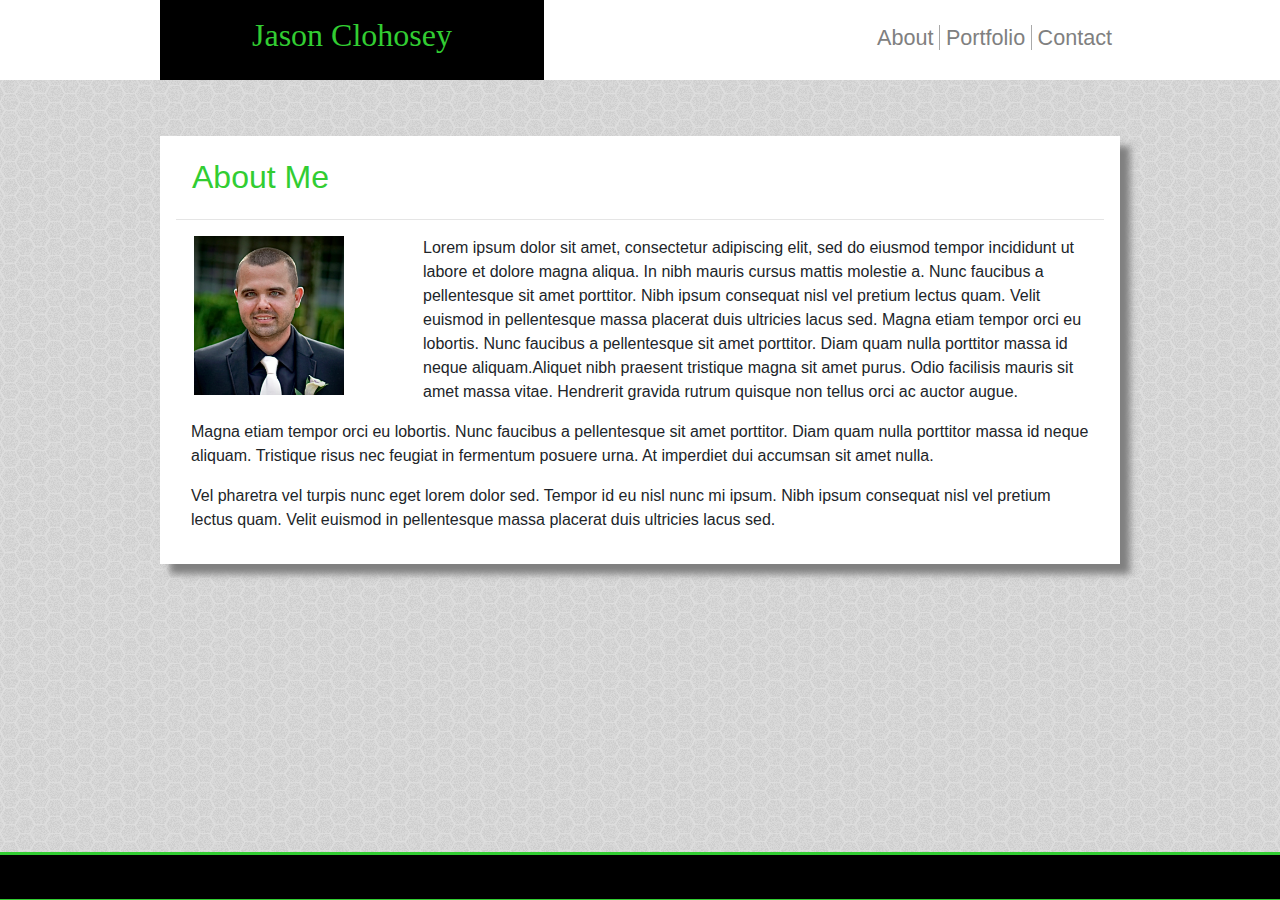
<file: index.html>
<!DOCTYPE html>
<html lang="en">
<head>
    <meta charset="UTF-8">
    <meta name="viewport" content="width=device-width, initial-scale=1.0">
    <title>Responsive-Basic-Portfolio</title>
    <link rel="stylesheet" href="https://stackpath.bootstrapcdn.com/bootstrap/4.4.1/css/bootstrap.min.css" integrity="sha384-Vkoo8x4CGsO3+Hhxv8T/Q5PaXtkKtu6ug5TOeNV6gBiFeWPGFN9MuhOf23Q9Ifjh" crossorigin="anonymous">
    <link rel="stylesheet" type="text/css" href="assets/css/style.css">
    <link rel="stylesheet" type="text/css" href="assets/css/index.css">
</head>
    
<body>
    <header>
        <div class="container-fluid header">
            <div class="row">
                <div class="col-sm-6 name-div">
                    <h1 id="JClohosey">Jason Clohosey</h1>
                </div>
                <div class="col-sm-6">
                    <div class="topnav">
                        <a class="nav-btn" href="index.html">About</a>
                        <a class="nav-btn" href="portfolio.html">Portfolio</a>
                        <a class="nav-btn" href="contact.html">Contact</a>
                    </div>
                </div>
            </div>
        </div>
    </header>
    <div class="aboutMe">
        <h2 class="about">
            About Me
        </h2>
        <hr></hr>
            <div class="container">
                <div class="row">
                    <div class="col-sm-3">
                        <img class="profilePic" src="assets/images/Profile Picture.jpg" alt="Profile Pictur of Me" height="175px">
                    </div>
                    <div class="col-sm-9">
                        <p class="paragraph">
                            Lorem ipsum dolor sit amet, consectetur adipiscing elit, sed do eiusmod tempor incididunt ut labore et dolore magna aliqua. In nibh mauris cursus mattis molestie a. Nunc faucibus a pellentesque sit amet porttitor. Nibh ipsum consequat nisl vel pretium lectus quam. Velit euismod in pellentesque massa placerat duis ultricies lacus sed. Magna etiam tempor orci eu lobortis. Nunc faucibus a pellentesque sit amet porttitor. Diam quam nulla porttitor massa id neque aliquam.Aliquet nibh praesent tristique magna sit amet purus. Odio facilisis mauris sit amet massa vitae. Hendrerit gravida rutrum quisque non tellus orci ac auctor augue.
                        </p>
                    </div>
                </div>
                <div class="row">
                    <div class="col-sm-12">
                        <p class="paragraph">
                            Magna etiam tempor orci eu lobortis. Nunc faucibus a pellentesque sit amet porttitor. Diam quam nulla porttitor massa id neque aliquam. Tristique risus nec feugiat in fermentum posuere urna. At imperdiet dui accumsan sit amet nulla.
                        </p>
                    </div>
                </div> 
                <div class="row">
                    <div class="col-sm-12">
                        <p class="paragraph">
                            Vel pharetra vel turpis nunc eget lorem dolor sed. Tempor id eu nisl nunc mi ipsum. Nibh ipsum consequat nisl vel pretium lectus quam. Velit euismod in pellentesque massa placerat duis ultricies lacus sed.
                        </p>
                    </div>
                </div>    
            </div>
    </div>
    <footer>
     
    </footer>
</body>
</html>
</file>
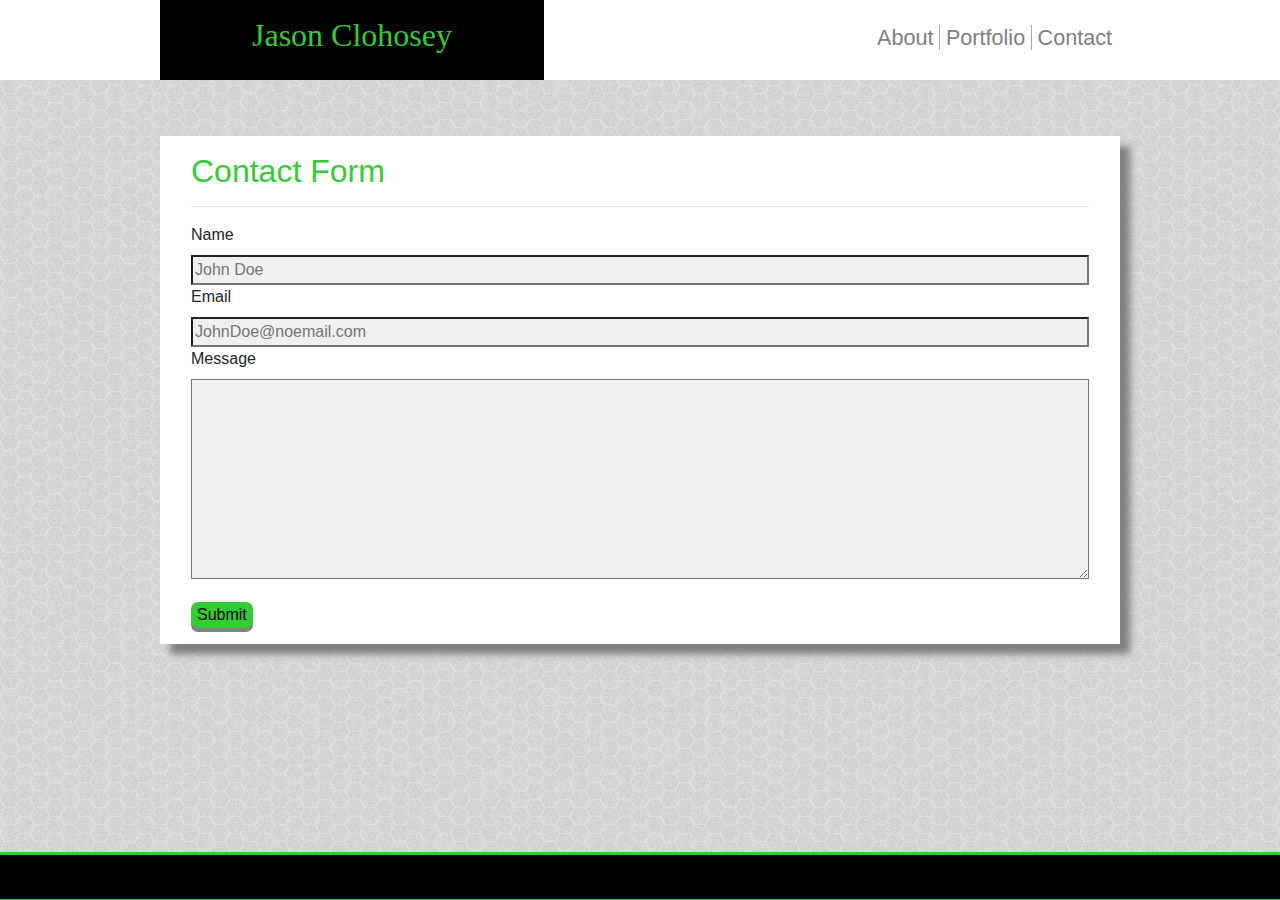
<file: contact.html>
<!DOCTYPE html>
<html lang="en">
<head>
    <meta charset="UTF-8">
    <meta name="viewport" content="width=device-width, initial-scale=1.0">
    <title>Responsive-Basic-Portfolio</title>
    <link rel="stylesheet" href="https://stackpath.bootstrapcdn.com/bootstrap/4.4.1/css/bootstrap.min.css" integrity="sha384-Vkoo8x4CGsO3+Hhxv8T/Q5PaXtkKtu6ug5TOeNV6gBiFeWPGFN9MuhOf23Q9Ifjh" crossorigin="anonymous">
    <link rel="stylesheet" type="text/css" href="assets/css/style.css">
    <link rel="stylesheet" type="text/css" href="assets/css/contact.css">
</head>
<body>
    <header>
        <div class="container-fluid header">
            <div class="row">
                <div class="col-sm-6 name-div">
                    <h1 id="JClohosey">Jason Clohosey</h1>
                </div>
                <div class="col-sm-6">
                    <div class="topnav">
                        <a class="nav-btn" href="index.html">About</a>
                        <a class="nav-btn" href="portfolio.html">Portfolio</a>
                        <a class="nav-btn" href="contact.html">Contact</a>
                    </div>
                </div>
            </div>
        </div>
    </header>
    
    <div class="contact">
        <div class="container">
            <div class="row">
                <div class="col-md-12 col-lg-12">
                    <h2 class="contactForm">
                        Contact Form
                    </h2>
                    <hr></hr>
                </div>
            </div>
            <div class="row">
                <div class="col-md-12 col-lg-12">
                    <label  for="ContactName">Name</label>
                    <input class="nameBar" type="text" id="ContactName" name="name" placeholder="John Doe">
                </div>
            </div>
            <div class="row">
                <div class="col-md-12 col-lg-12">
                        <label for="ContactEmail">Email</label>
                        <input class="emailBar" type="text" id="ContactEmail" name="email" placeholder="JohnDoe@noemail.com">
                </div>
            </div>
            <div class="row">
                <div class="col-md-12 col-lg-12">
                        <label for="message">Message</label>
                            <textarea class="messageBar" id="message" name="message" placeholder="Write something.." style="height:200px">
                            </textarea>

                <input class="custom-btn" type="submit" value="Submit">
                </div>
            </div>
            <!-- </div> -->
        </div>
    </div>

    <footer>
   
    </footer>
</body>
</html>
</file>
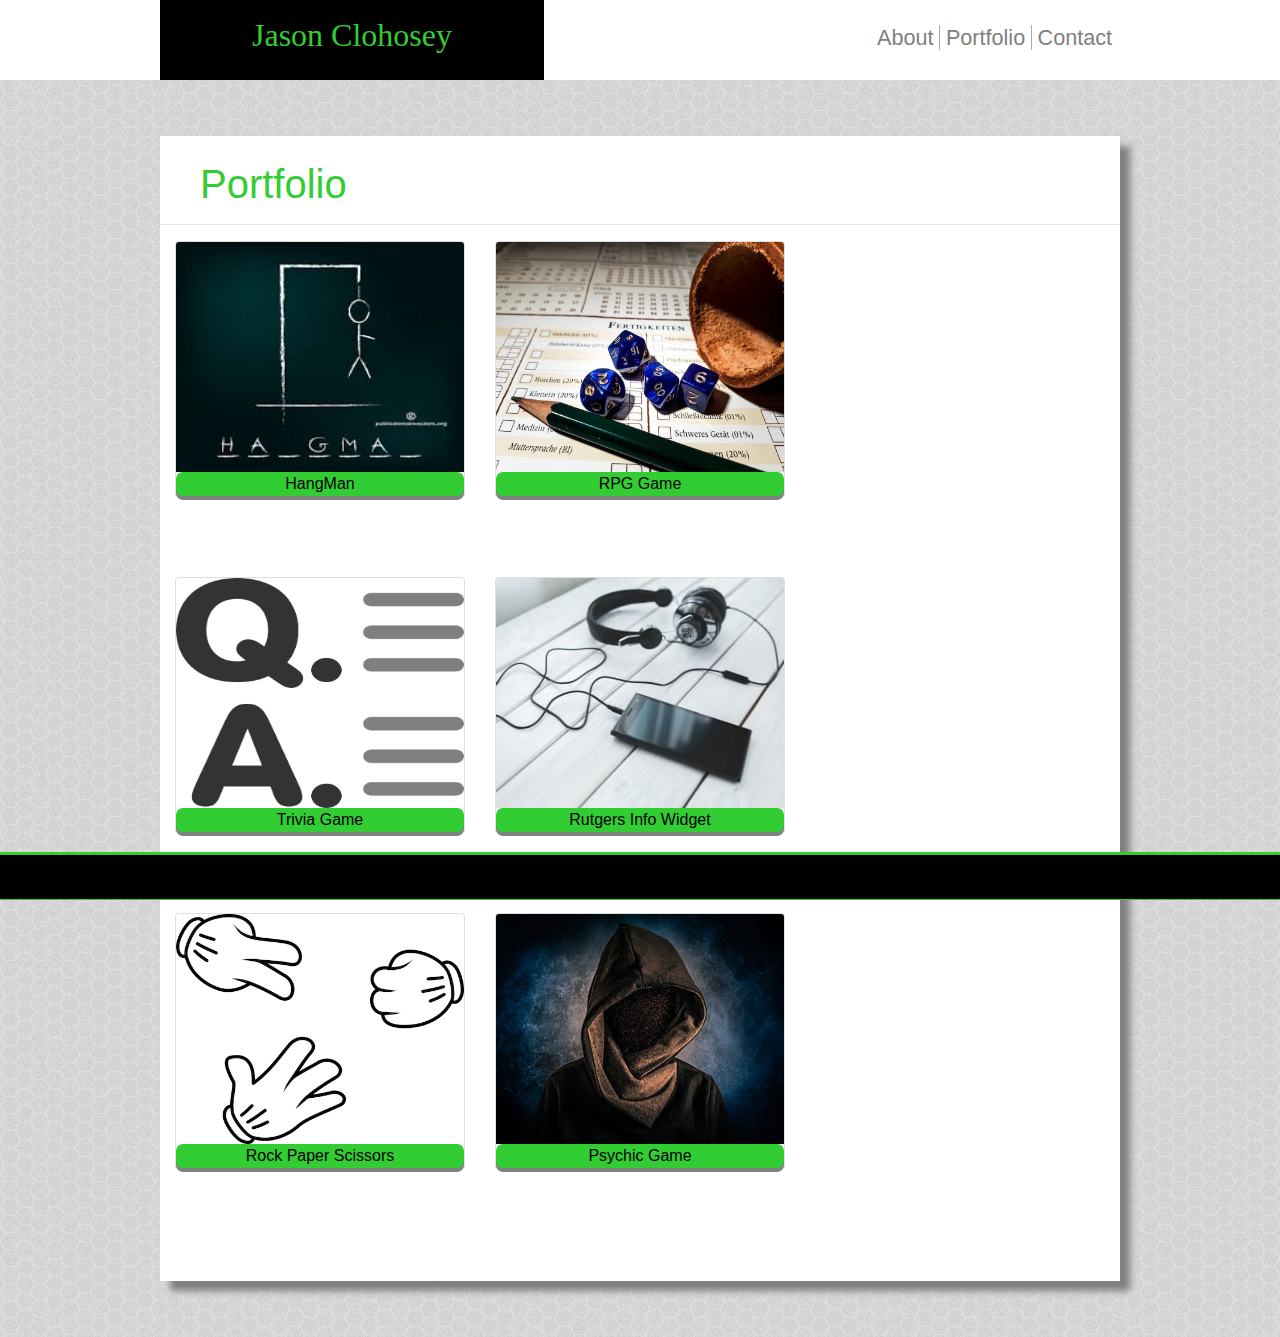
<file: portfolio.html>
<!DOCTYPE html>
<html lang="en">
<head>
    <meta charset="UTF-8">
    <meta name="viewport" content="width=device-width, initial-scale=1.0">
    <title>Responsive-Basic-Portfolio</title>
    <link rel="stylesheet" href="https://stackpath.bootstrapcdn.com/bootstrap/4.4.1/css/bootstrap.min.css" integrity="sha384-Vkoo8x4CGsO3+Hhxv8T/Q5PaXtkKtu6ug5TOeNV6gBiFeWPGFN9MuhOf23Q9Ifjh" crossorigin="anonymous">
    <link rel="stylesheet" type="text/css" href="assets/css/style.css">
    <link rel="stylesheet" type="text/css" href="assets/css/portfolio.css">
</head>
<body>
  <header>
    <div class="container-fluid header">
        <div class="row">
            <div class="col-sm-6 name-div">
                <h1 id="JClohosey">Jason Clohosey</h1>
            </div>
            <div class="col-sm-6">
                <div class="topnav">
                  <a class="nav-btn" href="index.html">About</a>
                  <a class="nav-btn" href="portfolio.html">Portfolio</a>
                  <a class="nav-btn" href="contact.html">Contact</a>
                </div>
            </div>
        </div>
    </div>
  </header>
    <div class="Portfolio">
        <h1>
            Portfolio
        </h1>
          <hr></hr>
        <div class="container">
            <div class="row">
              <div class="col-md-4 col-lg-4">
                <div class="card">
                  <img src="assets/images/Hangman.jpeg" class="card-img-top" alt="...">
                    <a href="https://jasonclohosey.github.io/Hangman-Game/" class="custom-btn">HangMan</a>
                </div>
              </div>
              <div class="col-md-4 col-lg-4">
                <div class="card">
                  <img src="assets/images/rpgGame.jpg" class="card-img-top" alt="...">
                    <a href="#" class="custom-btn">RPG Game</a>
                </div>
              </div>
              <div class="col-md-4 col-lg-4">
                <!-- <div class="card" style="width: 8rem;">
                  <img src="assets/images/Rock Paper Scissors.jpg" class="card-img-top" alt="...">
                    <a href="#" class="btn btn-primary">RPG Game</a>
                </div> -->
              </div>
            </div>
            <div class="row">
              <div class="col-md-4 col-lg-4">
                <div class="card">
                  <img src="assets/images/triviaGame.jpg" class="card-img-top" alt="...">
                    <a href="https://jasonclohosey.github.io/Question-Answer-Game/" class="custom-btn">Trivia Game</a>
                </div>
              </div>
              <div class="col-md-4 col-lg-4">
                <div class="card">
                  <img src="assets/images/Rutgers Info Widget.jpg" class="card-img-top" alt="...">
                    <a href="#" class="custom-btn">Rutgers Info Widget</a>
                </div>
              </div>
              <div class="col-md-4 col-lg-4">
                <!-- <div class="card" style="width: 8rem;">
                  <img src="assets/images/Rock Paper Scissors.jpg" class="card-img-top" alt="...">
                    <a href="#" class="btn btn-primary">RPG Game</a>
                </div> -->
              </div>
            </div>
            <div class="row">
              <div class="col-md-4 col-lg-4">
                <div class="card">
                  <img src="assets/images/rock-paper-scissors.jpg" class="card-img-top" alt="...">
                    <a href="https://jasonclohosey.github.io/Mobile-RPS-Game/" class="custom-btn">Rock Paper Scissors</a>
                </div>
              </div>
              <div class="col-md-6 col-lg-4">
                <div class="card">
                  <img src="assets/images/psychic-man.jpg" class="card-img-top" alt="...">
                    <a href="https://jasonclohosey.github.io/Psychic-Game/" class="custom-btn">Psychic Game</a>
                </div>
              </div>
              <div class="col-md-4 col-lg-4">
                <!-- <div class="card" style="width: 8rem;">
                  <img src="assets/images/Rock Paper Scissors.jpg" class="card-img-top" alt="...">
                    <a href="#" class="btn btn-primary">RPG Game</a>
                </div> -->
              </div>
            </div>
        </div>
    </div>
    <footer>
    
  </footer>
</body>
</html>
</file>
<file: assets/css/style.css>
body {
    background-image: url("../images/light_honeycomb.png");
    overflow-x: hidden;
}

.header{
    width: 100%;
    /* height: 75px; */
    background-color: white;
    text-align: center;
    /* margin: 0em; */
    /* justify-content: center; */
    font-family: Georgia, 'Times New Roman', Times, serif;
    font-size: 2rem;
}
.nav-btn {

}
.name-div {
    padding: 0;
}
.topnav {
    font-size: 1.5rem;
    /* text-align: center; */
    /* align-items: center; */
    /* margin: 0em 0em 0em 3em; */
    background-color: white;
    /* width: 100%; */
    /* height: 75px; */
    /* padding: 1.5em 0em 0em 0em; */
    font-family: Arial, Helvetica, sans-serif;
}
.topnav a {
    color: gray;
}
.topnav a:nth-child(1),
    .topnav a:nth-child(2) {
        border-right: 1px solid darkgray;
        padding-right: .25em;
    }
.nav-btn {
    cursor: pointer;
}
.nav-btn:hover {
    color: lightgreen;
}
.nav-btn:active{
    color: green;
}
#JClohosey {
    color: limegreen;
    background-color: rgb(0, 0, 0);
    /* text-align: center; */
    /* align-items: center; */
    /* width: 40%; */
    /* height: 75px; */
    /* margin: 0em 0em 0em 7.25em; */
    /* padding: .8em 0em 0em 0em; */
    /* font-size: 25px; */
}
.custom-btn {
    font-size: 1.75rem;
    background-color: limegreen;
    color: black;
    text-align: center;
    border: solid 1px black;
    cursor: pointer;
    outline: none;
    border: none;
    border-radius: 7px;
    box-shadow: 0px 4px grey;
}
  .custom-btn:hover {
      background-color: darkgreen;
      color: rgb(150, 150, 150);
    }
  
  .custom-btn:active {
    background-color: black;
    color: limegreen;
    box-shadow:  none;
    transform: translateY(4px);
  }
footer {
    background-color: black;
    border-top: 3px solid limegreen;
    border-bottom: 1px solid limegreen;
    position: absolute;
    width: 100%;
    height: 3em;
    position: fixed;
    bottom: 0;
}

@media only screen and (min-width: 768px) {
    #JClohosey {
        margin: 0;
        height: 100%;
    }
    .custom-btn {
        font-size: 1.3rem;
    }
    .topnav a:nth-child(1),
    .topnav a:nth-child(2) {
        border-right: 1px solid darkgray;
        padding-right: .25em;
    }
  }
@media only screen and (min-width: 992px) {
    .header {
        height: 60px;
    }
    #JClohosey {
        width: 75%;
        height: 60px;
        align-items: center;
        text-align: center;
        font-size: 1em;
        margin: 0em 0em 0em 3em;
        padding-top: .3em;
    }
    .topnav {
        width: 83%;
        height: 60px;
        align-items: center;
        text-align: center;
        font-size: .675em;
        padding-top: .6em;
        padding-left: 6.5em;
        margin-right: 0em;
    }
    .topnav a:nth-child(1),
    .topnav a:nth-child(2) {
        border-right: 1px solid darkgray;
        padding-right: .25em;
    }
    .custom-btn {
        font-size: 1rem;
    }
  }
@media only screen and (min-width: 1200px) {
    .header {
        height: 80px;
    }
    #JClohosey {
        width: 60%;
        height: 80px;
        align-items: center;
        text-align: center;
        font-size: 1em;
        margin: 0em 0em 0em 5em;
        padding-top: .5em;
    }
    .topnav {
        width: 83%;
        height: 80px;
        align-items: center;
        text-align: center;
        font-size: .675em;
        padding-top: 1em;
        padding-left: 8em;
        margin-right: 0em;
    }
    .topnav a:nth-child(1),
    .topnav a:nth-child(2) {
        border-right: 1px solid darkgray;
        padding-right: .25em;
    }
  }
</file>
<file: assets/css/index.css>
.aboutMe {
    background-color: white;
    width: 100%;
    /* height: 600px; */
    /* margin: auto; */
    margin-top: 2em;
    margin-bottom: 2em;
    padding: 1rem;
    box-shadow: 10px 10px 7px gray;
}
.profilePic {
    padding: 0em 0em 1em .2em;
}
.about {
    padding: .2em 0em .2em .5em;
    color: limegreen;
}
@media only screen and (min-width: 768px) {
    .aboutMe {
        margin-bottom: 21.75rem;
    }
}
@media only screen and (min-width: 992px) {
    .aboutMe {
        width: 800px;
        margin: auto;
        margin-top: 2rem;
        margin-bottom: 2rem;
    }
}
@media only screen and (min-width: 1200px) {
    .aboutMe {
        width: 960px;
        margin: auto;
        margin-top: 3.5rem;
        margin-bottom: 3.5rem;
    }
}
</file>
<file: assets/css/contact.css>
.contact {
    background-color: white;
    width: 100%;
    height: 100%;
    /* margin: auto; */
    margin-top: 2.15em;
    margin-bottom: 3rem;
    padding: 1rem;
    box-shadow: 10px 10px 7px gray;
}
.contactForm {
    color: limegreen;
}
.nameBar {
    width: 100%;
    background-color: rgb(240, 240, 240);
}
.emailBar {
    width: 100%;
    background-color: rgb(240, 240, 240);
}
.messageBar {
    width: 100%;
    background-color: rgb(240, 240, 240);
    margin-bottom: 1em;
}
@media only screen and (min-width: 768px) {
   .contact {
    margin-bottom: 23.5rem;
}
}
@media only screen and (min-width: 992px) {
    .contact {
        width: 800px;
        margin: auto;
        margin-top: 2rem;
        margin-bottom: 3rem;
    }
}
@media only screen and (min-width: 1200px) {
    .contact {
        width: 960px;
        margin: auto;
        margin-top: 3.5rem;
        margin-bottom: 3.5rem;
    }
}
</file>
<file: assets/css/portfolio.css>
.Portfolio {
    background-color: white;
    color: limegreen;
    /* width: 960px; */
    /* margin: auto; */
    margin-top: 2em;
    margin-bottom: 4em;
    padding-bottom: 2em;
    box-shadow: 10px 10px 7px gray;
}
.card {
    /* border: 5px solid red; */
    margin-bottom: 5em;
    width: 100%;
    /* height: 300px; */
    /* width: 150px; */
}
.card img {
    height: 300px;
}
.card-img-top {
    /* border: mediumaquamarine solid 5px; */
    /* height: 95%; */
    width: 100%;
/* btn-primary {
    background-color: limegreen;
} */
}
.Portfolio h1 {
    padding: .6em 0em 0em 1em;
}
@media only screen and (min-width: 768px) {
    .card img {
        height: 200px;
}
}
@media only screen and (min-width: 992px) {
    .Portfolio {
        width: 800px;
        margin: auto;
        margin-top: 2rem;
        margin-bottom: 2rem;
    }
    .card img {
        height: 200px;
}
}
@media only screen and (min-width: 1200px) {
    .Portfolio {
        width: 960px;
        margin: auto;
        margin-top: 3.5rem;
        margin-bottom: 3.5rem;
    }
    .card img {
        height: 230px;
}
}
</file>
